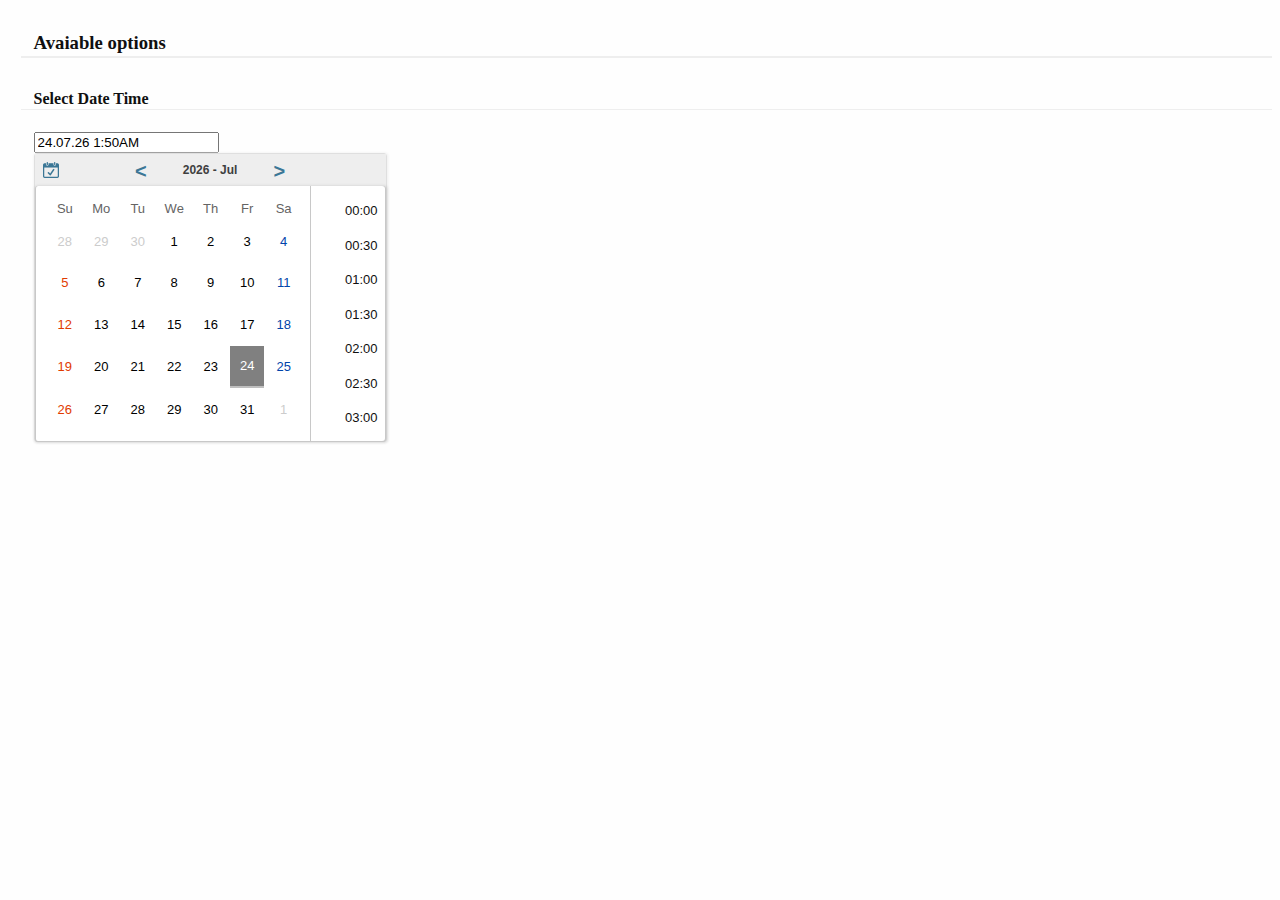
<file: jquery.simple-dtpicker.html>
<!DOCTYPE html>
<html>
<head>
	<meta charset="UTF-8">
	<title>Demo - jquery-simple-datetimepicker</title>

	<!--Requirement jQuery-->
	<script type="text/javascript" src="http://ajax.googleapis.com/ajax/libs/jquery/1.7.2/jquery.min.js"></script>
	<!--Load Script and Stylesheet -->
	<script type="text/javascript" src="jquery.simple-dtpicker.js"></script>
	<link type="text/css" href="jquery.simple-dtpicker.css" rel="stylesheet" />
	<!---->

	<style type="text/css">
		body { background-color: #fefefe; padding-left: 2%; padding-bottom: 100px; color: #101010; }
		footer{ font-size:small;position:fixed;right:5px;bottom:5px; }
		a:link, a:visited  { color: #0000ee; }
		pre{ background-color: #eeeeee; margin-left: 1%; margin-right: 2%; padding: 2% 2% 2% 5%; }
		p { font-size: 0.9rem; }
		ul { font-size: 0.9rem; }
		hr { border: 2px solid #eeeeee; margin: 2% 0% 2% -3%; }
		h3 { border-bottom: 2px solid #eeeeee; margin: 2rem 0 2rem -1%; padding-left: 1%; padding-bottom: 0.1em; }
		h4 { border-bottom: 1px solid #eeeeee; margin-top: 2rem; margin-left: -1%; padding-left: 1%; padding-bottom: 0.1em; }
	</style>
</head>
<body>
	<h3 id="section_available_options">Avaiable options</h3>
		<h4>Select Date Time</h4>
		<input type="text" name="date4" value="">
		<script type="text/javascript">
			$(function(){
				$('*[name=date4]').appendDtpicker({
					"inline": true,
					"dateFormat": "DD.MM.YY H:mmTT"
				});
			});
		</script>
</body>
</html>
</file>
